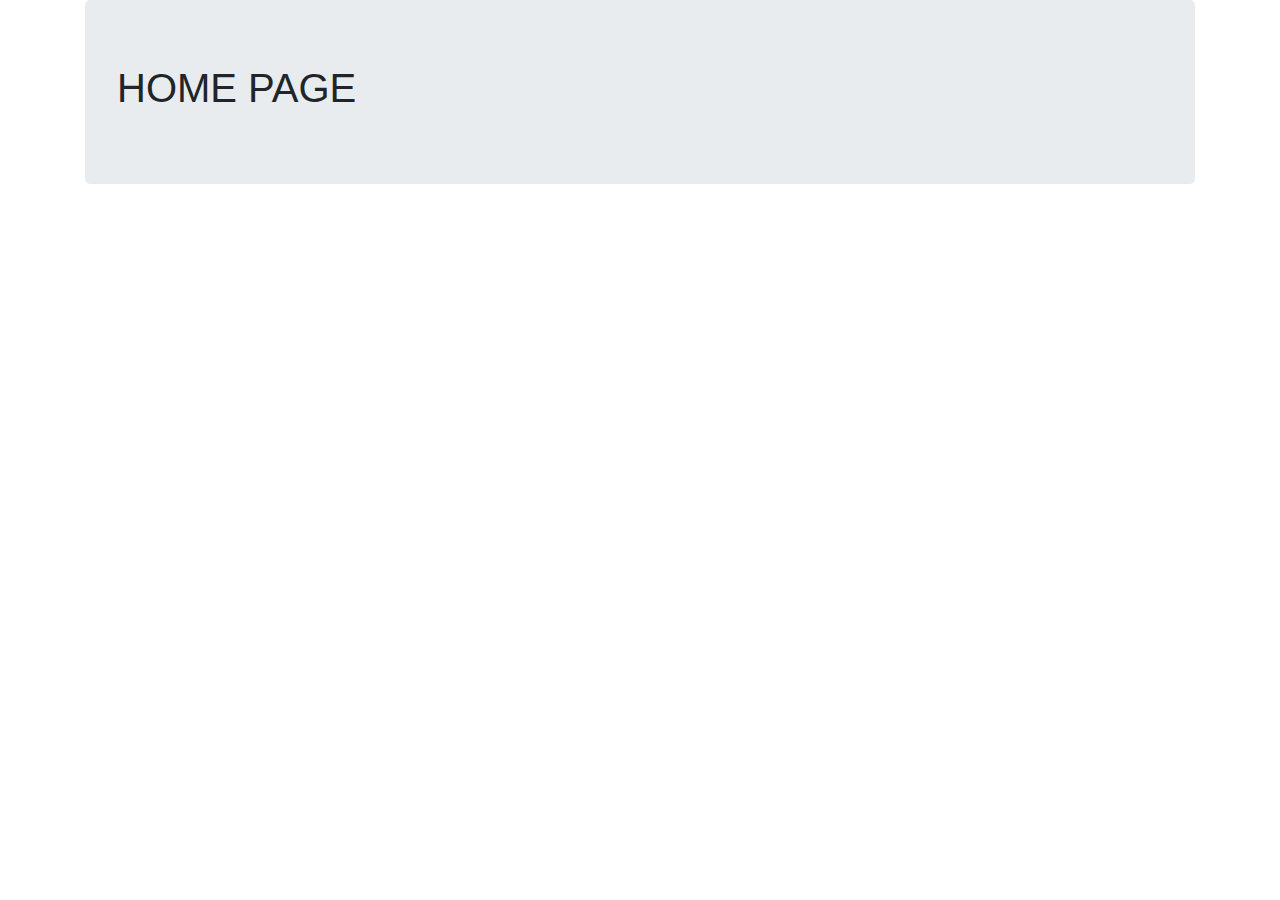
<file: templates/first_app/index.html>
<!DOCTYPE html>
<html lang="en">
<head>
    <meta charset="UTF-8">
    <meta name="viewport" content="width=device-width, initial-scale=1.0">
    <title>HOME</title>
    <link rel="stylesheet" href="https://stackpath.bootstrapcdn.com/bootstrap/4.3.1/css/bootstrap.min.css"
        integrity="sha384-ggOyR0iXCbMQv3Xipma34MD+dH/1fQ784/j6cY/iJTQUOhcWr7x9JvoRxT2MZw1T" crossorigin="anonymous">
</head>
<body>
    <div class="container">
        <div class="jumbotron">
            <h1>HOME PAGE</h1>
        </div>
    </div>
</body>
</html>
</file>
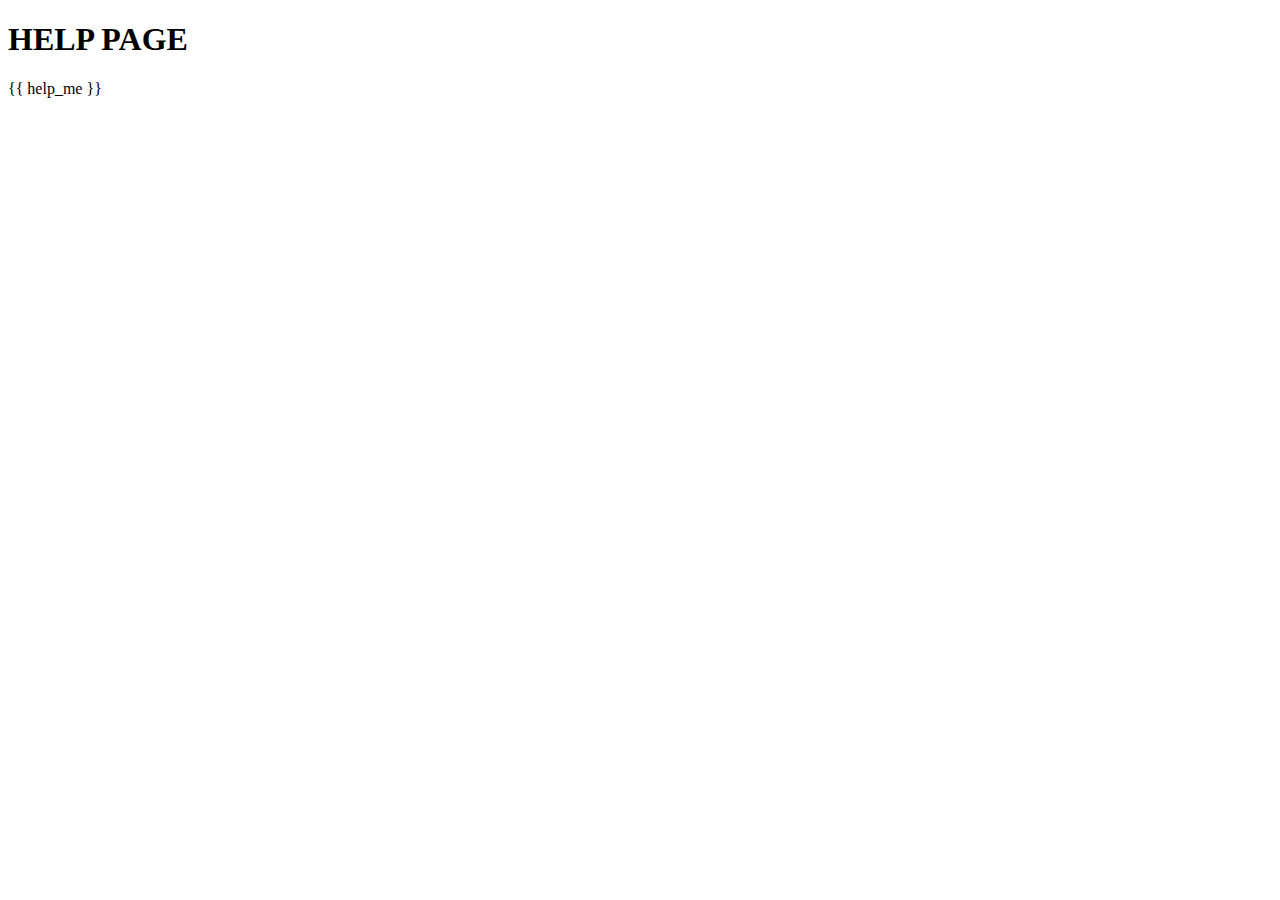
<file: templates/help.html>
<!DOCTYPE html>
<html lang="en">
<head>
    <meta charset="UTF-8">
    <meta name="viewport" content="width=device-width, initial-scale=1.0">
    <title>Document</title>
</head>
<body>
    <h1>HELP PAGE</h1>
    {{ help_me }}
</body>
</html>
</file>
